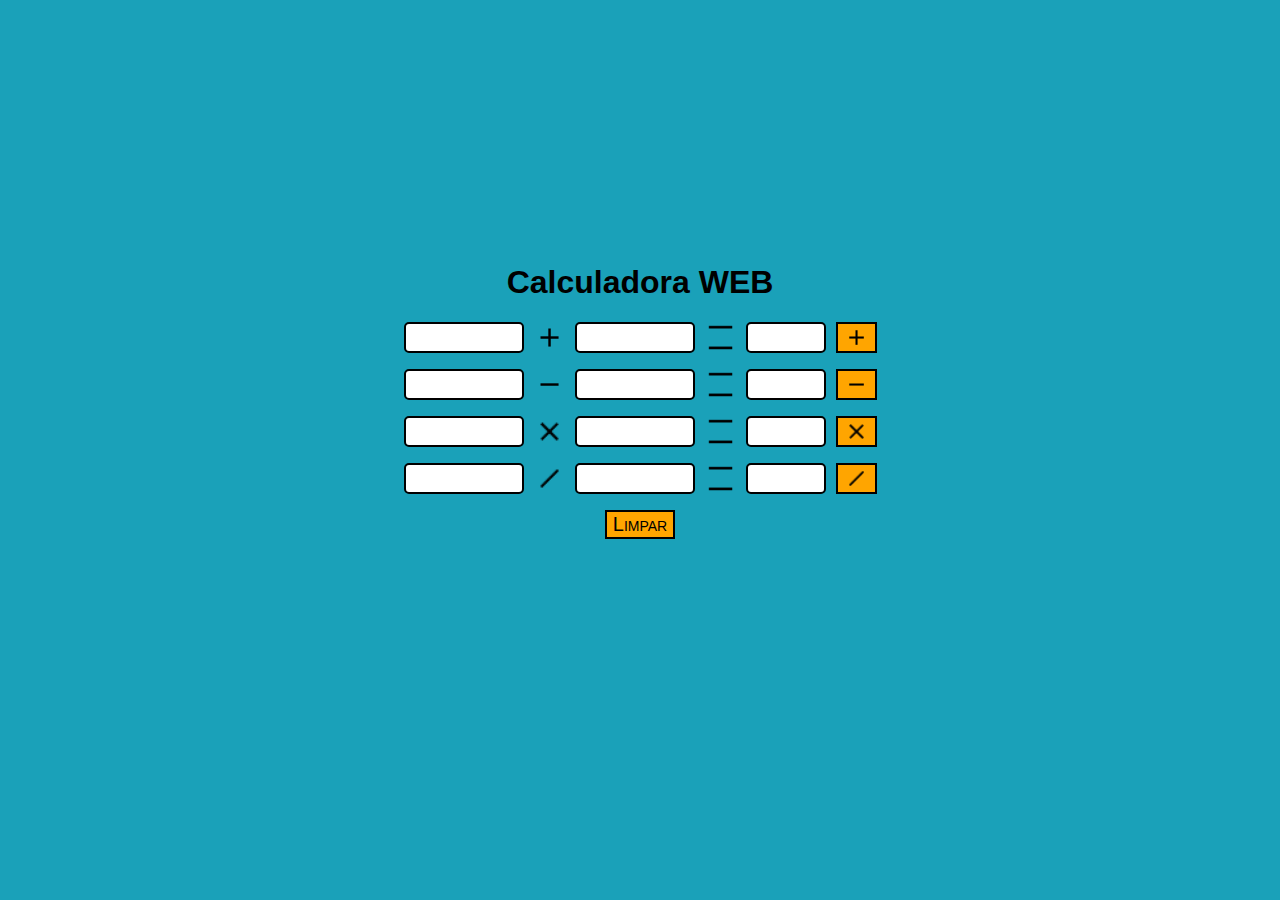
<file: CalculadoraWEB/index.html>
<html>
    <head>
		<link rel="stylesheet" href="estilo/index.css">
        <script defer src="js/index.js"></script>
    </head>
    <body>
		<div class="container">
			<h1>Calculadora WEB</h1>
			<form>
				<input type="number" step="any" id="valor1" class="valor" />
				<img src="imagens/somar.png">
				<input type="number" step="any" id="valor2" class="valor" />
				<img src="imagens/igual.png">
				<input type="text" id="resultado1_2" readonly>
				<button type="button" onclick="somar()"><img src="imagens/somar.png"></button>
			</form>
			
			<form>
				<input type="number" step="any" id="valor3" class="valor" />
				<img src="imagens/subtr.png">
				<input type="number" step="any" id="valor4" class="valor" />
				<img src="imagens/igual.png">
				<input type="text" id="resultado3_4" readonly>
				<button type="button" onclick="subtr()"><img src="imagens/subtr.png"></button>
			</form>
			
			<form>
				<input type="number" step="any" id="valor5" class="valor" />
				<img src="imagens/multi.png">
				<input type="number" step="any" id="valor6" class="valor" />
				<img src="imagens/igual.png">
				<input type="text" id="resultado5_6" readonly>
				<button type="button" onclick="multi()"><img src="imagens/multi.png"></button>
			</form>
			
			<form>
				<input type="number" step="any" id="valor7" class="valor" />
				<img src="imagens/divid.png">
				<input type="number" step="any" id="valor8" class="valor" />
				<img src="imagens/igual.png">
				<input type="text" id="resultado7_8" readonly>
				<button type="button" onclick="divid()"><img src="imagens/divid.png"></button>
			</form>
			<button type="button" id="limpador" onclick="limpar()">Limpar</button>
		</div>
    </body>
</html>
</file>
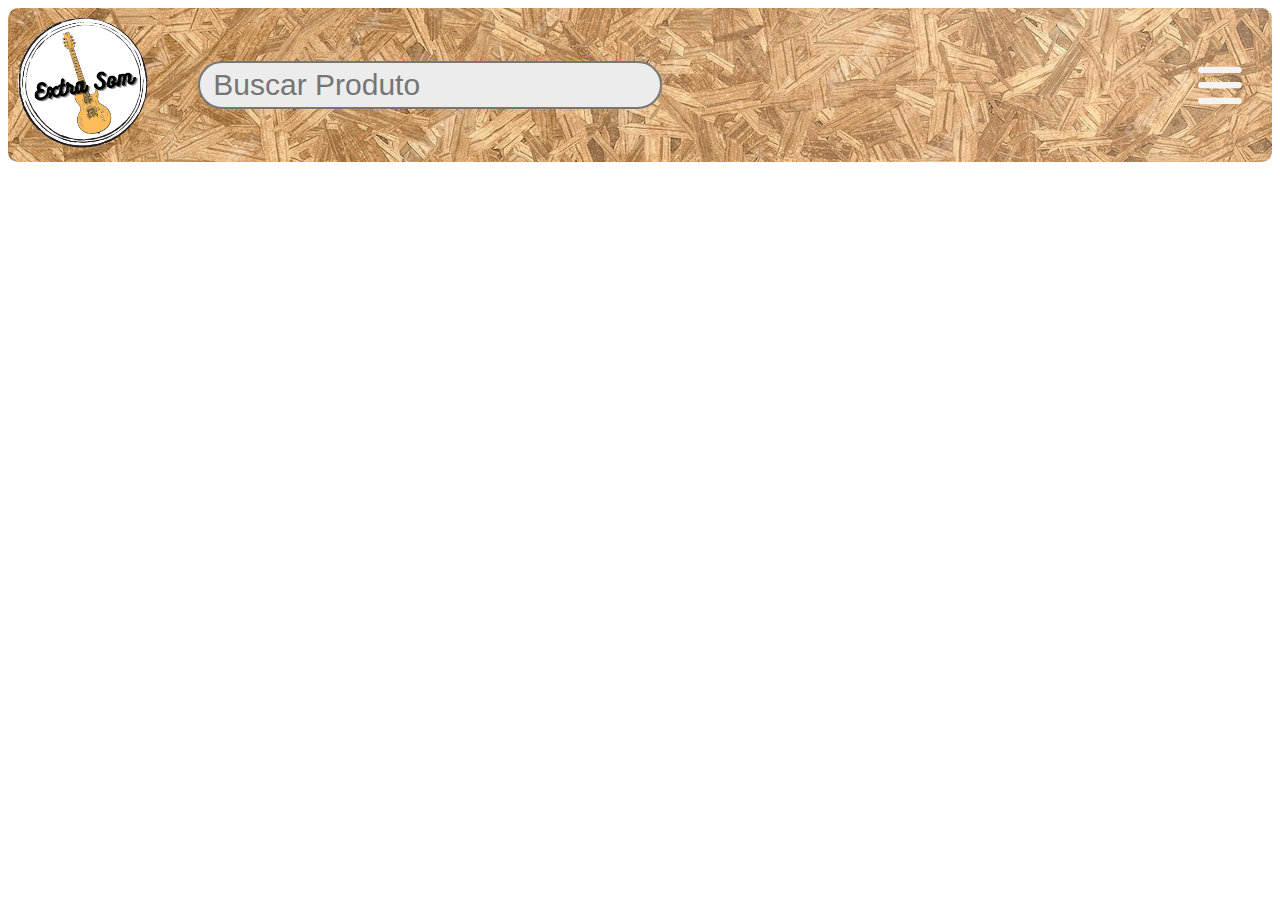
<file: Projeto_Semestral/index.html>
<!-- PÁGINA PRINCIPAL -->
<!DOCTYPE html>
<html lang="pt-BR">
    <head>
        <meta charset="UTF-8" />
        <meta name="viewport" content="width=device-width, initial-scale=1.0" />
        <link rel="stylesheet" href="style/estilo_index.css" />
        <link rel="stylesheet" href="style/fontawesome-free-web/css/all.css" />
        <script defer src="js/funcoes_index.js"></script>
        <link rel="icon" type="image/x-icon" href="image/header/Favicon.ico" />
        <title>Extra Som - Intrumentos de Qualidade</title>
    </head>
    <body>
        <header>
            <div class="logo-busca">
                <div class="logo">
                    <a href="index.html"><img src="image/header/logo_loja.webp" class="img-logo"></a>
                </div> <!-- /logo -->
                <form id="busca">
                    <input type="text" id="txt-busca" placeholder=" Buscar Produto"/>
                </form> <!-- /busca -->
            </div> <!-- /logo-busca -->
            <div class="menu">
                <div class="menu-icon" title="Menu">
                    <i class="fa-solid fa-bars" onclick="drop_menu()"></i>
                </div> <!-- /menu-icon -->
                <div id="menu-dropdown" class="dropdown-conteudo">
                    <a href="shop/carrinho.html" title="Carrinho"><i class="fa-solid fa-cart-shopping"></i> Carrinho</a>
                    <a href="admin/pagina_admin.html" title="Conta"><i class="fa-solid fa-circle-user"></i> Conta</a>
                </div> <!-- /menu-dropdown -->
            </div> <!-- /menu -->
        </header>
        <main id="produtos">
            <!-- CARDS --> 
            <!-- Referência dos produtos na loja (https://www.madeinbrazil.com.br) -->
        </main> <!-- /produtos -->
    </body>
</html>
</file>
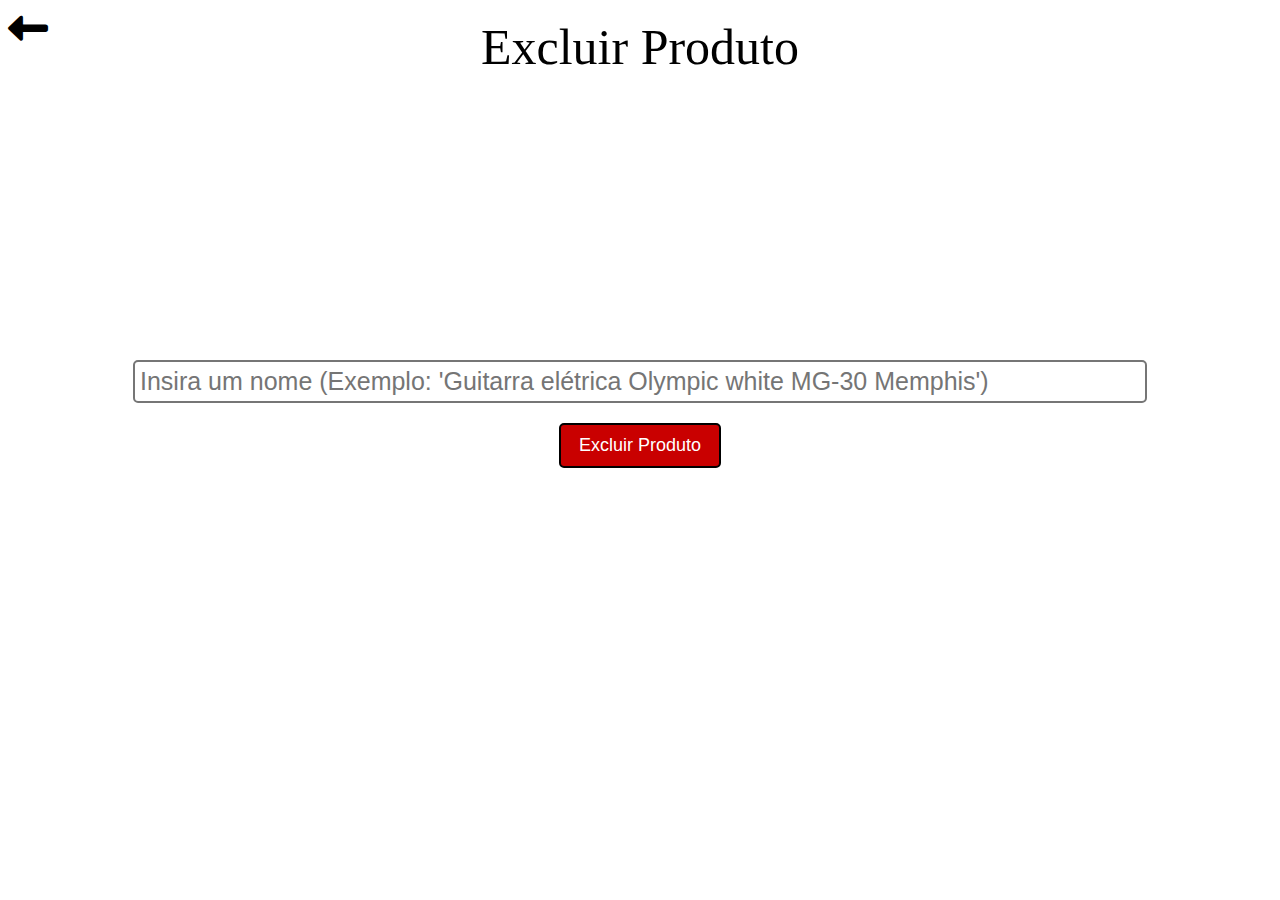
<file: Projeto_Semestral/admin/excluir_produto.html>
<!-- EXCLUIR PRODUTO -->
<!DOCTYPE html>
<html>
    <head>
        <meta charset="UTF-8" />
        <meta name="viewport" content="width=device-width, initial-scale=1.0" />
        <link rel="stylesheet" href="../style/estilo_excluir_produto.css" />
        <link rel="stylesheet" href="../style/fontawesome-free-web/css/all.css" />
        <script defer src="../js/funcoes_admin.js"></script>
        <link rel="icon" type="image/x-icon" href="../image/header/Favicon.ico" />
        <title>Excluir Produto</title>
    </head>
    <body>
        <header>
            <div class="voltar">
                <a href="pagina_admin.html"><i class="fa-solid fa-left-long" title="Voltar"></i></a>
            </div> <!-- /voltar -->
            <div class="titulo">Excluir Produto</div>
            <div class="h_espaco3"></div>
        </header>
        <main>
            <form id="form-excluir">
                <input type="text" id="txt-excluir" name="txt-excluir" placeholder="Insira um nome (Exemplo: 'Guitarra elétrica Olympic white MG-30 Memphis')" />
                <button type="button" onclick="excluir_prod()" title="Excluir Produto">Excluir Produto</button>
            </form> <!-- /form-excluir -->
        </main>
    </body>
</html>
</file>
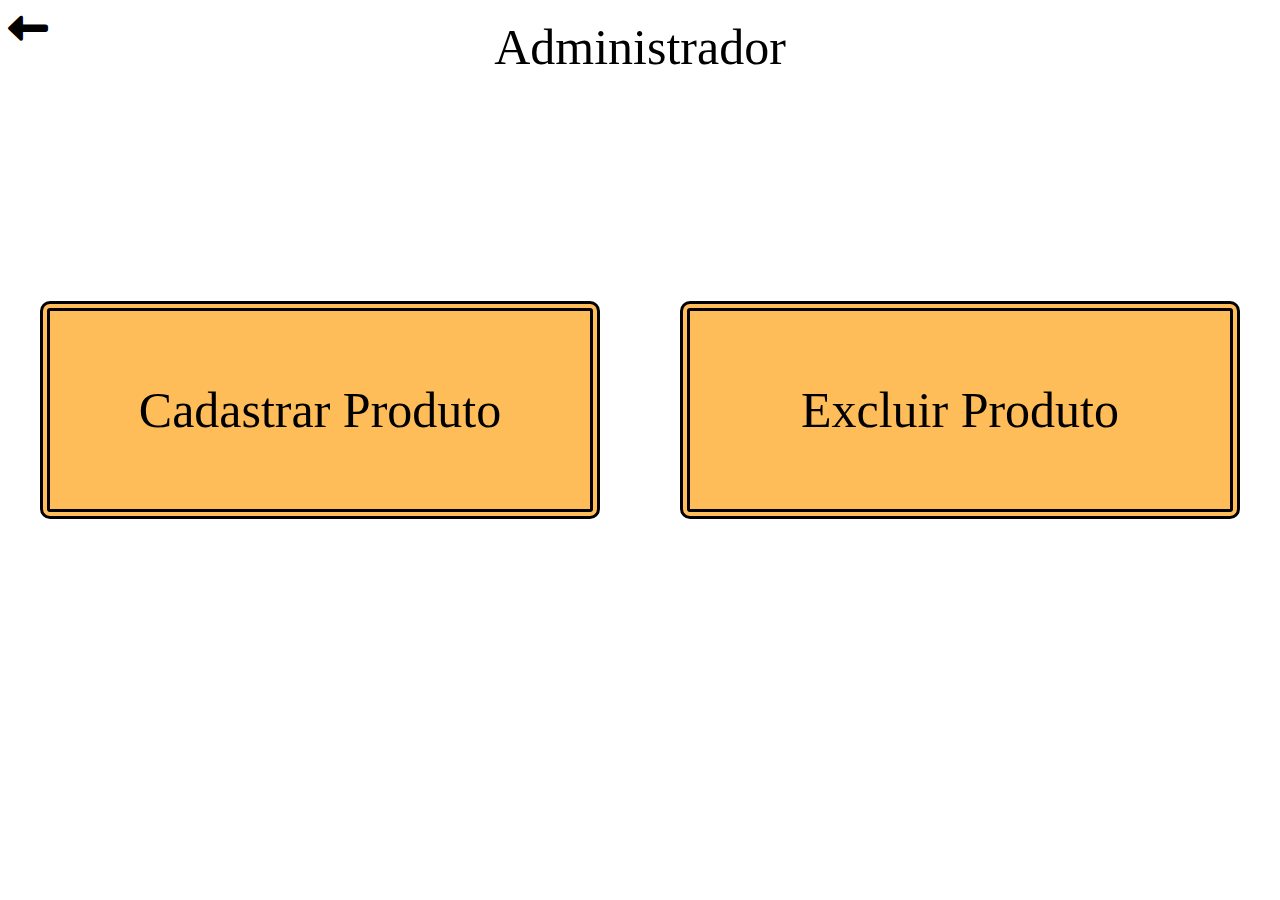
<file: Projeto_Semestral/admin/pagina_admin.html>
<!DOCTYPE html>
<html lang="pt-BR">
    <head>
        <meta charset="UTF-8" />
        <meta name="viewport" content="width=device-width, initial-scale=1.0" />
        <link rel="stylesheet" href="../style/estilo_pg_admin.css" />
        <link rel="stylesheet" href="../style/fontawesome-free-web/css/all.css" />
        <link rel="icon" type="image/x-icon" href="../image/header/Favicon.ico" />
        <title>Página do Administrador</title>
    </head>
    <body>
        <header>
            <div class="voltar">
                <a href="../index.html"><i class="fa-solid fa-left-long" title="Voltar"></i></a>
            </div> <!-- /voltar -->
            <div class="titulo">Administrador</div>
            <div class="h_espaco3"></div>
        </header>
        <main>
            <a href="cadastrar_produto.html" title="Cadastrar Produto"><div class="div_cadastrar">
                Cadastrar Produto
            </div></a> <!-- div_cadastrar -->
            <a href="excluir_produto.html" title="Excluir Produto"><div class="div_excluir">
                Excluir Produto
            </div></a> <!-- div_excluir -->
        </main>
    </body>
</html>
</file>
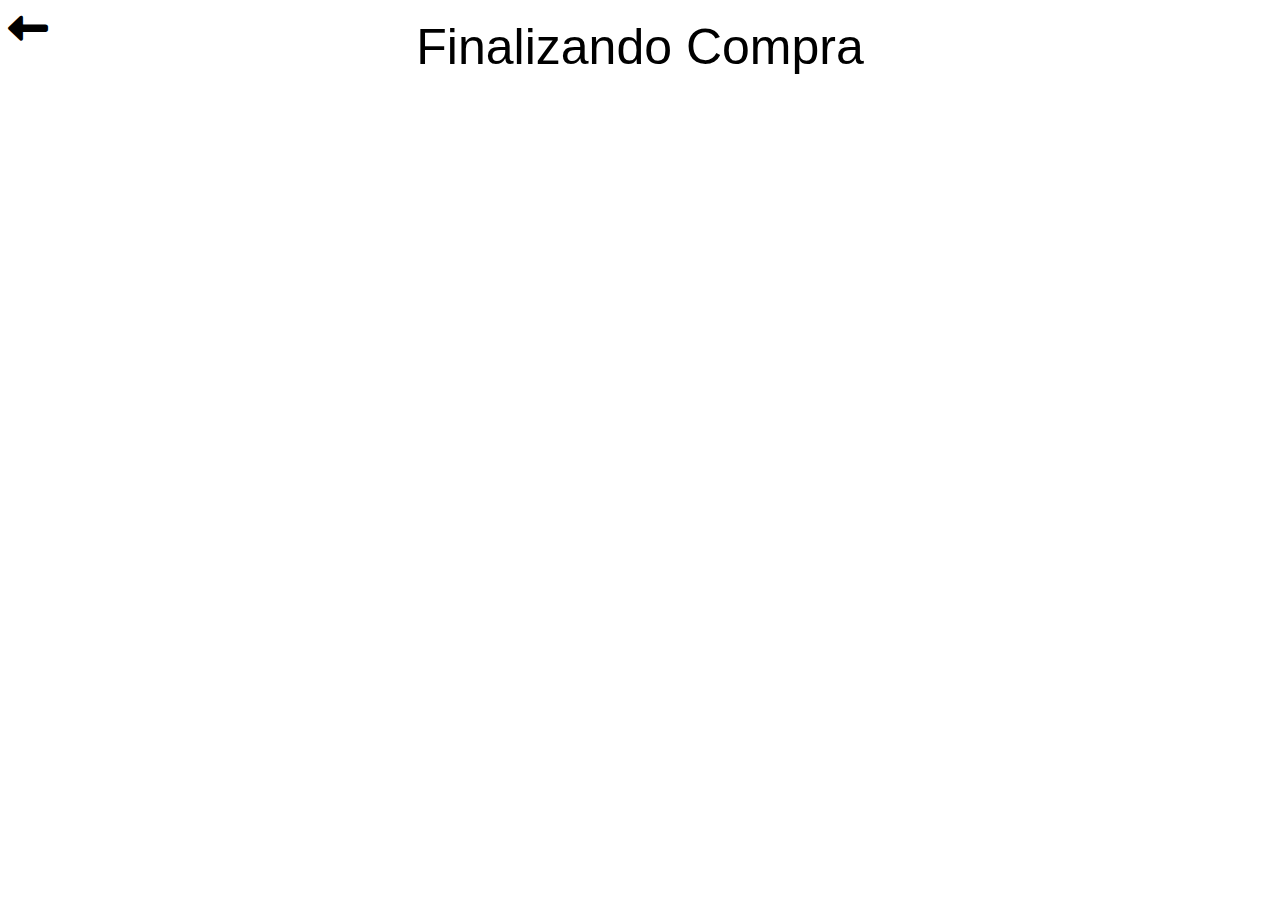
<file: Projeto_Semestral/shop/finalizar_compra.html>
<!-- FINALIZAR COMPRA -->
<html lang="pt-BR">
    <head>
        <meta charset="UTF-8" />
        <meta name="viewport" content="width=device-width, initial-scale=1.0" />
        <link rel="stylesheet" href="../style/estilo_finalizar_compra.css" />
        <link rel="stylesheet" href="../style/fontawesome-free-web/css/all.css" />
        <script defer src="../js/funcoes_finalizar.js"></script>
        <link rel="icon" type="image/x-icon" href="../image/header/Favicon.ico" />
        <title>Finalizar</title>
    </head>
    <body>
        <header>
            <div class="voltar">
                <i class="fa-solid fa-left-long" title="Voltar" onclick="cancelar_operacao()"></i>
            </div> <!-- /voltar -->
            <div class="titulo">Finalizando Compra</div>
            <div class="h-espaco3"></div>
        </header>
        <main id="caixa">
            <!-- COMPRAS -->
        </main> <!-- /caixa -->
    </body>
</html>
</file>
<file: CalculadoraWEB/estilo/index.css>
body {
	background-color: rgb(26, 161, 185);
}

.container {
	display: flex;
	flex-direction: column;
	justify-content: center;
	align-items: center;
	height: 85vh;
	font-family:Impact, Haettenschweiler, 'Arial Narrow Bold', sans-serif;
}

form {
	display: flex;
	flex-direction: row;
	gap: 10px;
}

form > input {
	width: 80px;
	border-style: solid;
	border-radius: 5px;
	border-color: black;
	text-align: center;
	font-size: large;
}

.valor {
	width: 120px;
}

form > button > img {
	width: 25px;
    height: auto;
}

#limpador {
	font-variant: small-caps;
	font-size: 20px;
}

button {
	background-color: orange;
	border-style: solid;
	cursor: pointer;
}
</file>
<file: Projeto_Semestral/style/estilo_index.css>
@import url("fonte.css"); /* Impotando fonte padrão */

body {
    display: flex;
    flex-direction: column;
}

/* ------------------------ Header ------------------------- */

header {
    display: flex;
    flex-direction: row;
    padding: 10px 30px 10px 10px;
    background-image: url(../image/header/fundo_header.webp);
    border-radius: 10px;
}

.logo-busca {
    display: flex;
    flex-direction: row;
    gap: 50px;
    flex-grow: 1;
}

.img-logo {
    cursor: pointer;
    width: 130px;
}

#busca {
    display: flex;
    flex-direction: column;
    justify-content: center;
    flex-grow: 1;
}

#txt-busca {
    width: 15em;
    font-size: 30px;
    border-radius: 30px;
    border-style: solid;
    border-width: 2px;
    padding: 5px;
    background-color: rgb(236, 236, 236);
}

.menu {
    display: flex;
    flex-direction: column;
    justify-content: center;
}

.fa-bars {
    cursor: pointer;
    font-size: 50px;
    color: rgb(244, 244, 244)
}

.dropdown-conteudo {
    display: none;
    position: absolute;
    top: 4em;
    right: 17px;
    padding: 20px;
    gap: 10px;
    font-size: 30px;
    border-radius: 5px;
    background-color: rgba(0, 0, 0, 0.61);
    z-index: 1;
}

.dropdown-conteudo a {
    text-decoration: none;
    color: #fd9d0c;
}

.show {display: flex; flex-direction: column;}

/* ------------------------------------------------------ */

/* ------------------------ Main ------------------------ */

#produtos {
    display: flex;
    flex-direction: row;
    justify-content: center;
    gap: 20px;
    padding: 30px;
    flex-wrap: wrap;
}

/* ------------------------------------------------------ */

/* ------------------------ Cards ------------------------ */

.card {
    display: flex;
    flex-direction: column;
    border-style: solid;
    border-color: #cacaca;
    width: 250px;
    border-width: 2px;
    border-radius: 5px;
    text-align: center;
    padding: 10px;
    gap: 5px;
    transition: border-color, box-shadow 0.5s;
}

.card:hover {
    border-color: #fd9d0c;
    box-shadow: 5px 10px 14px #888888;
}

.card-imagem img {
    width: 100%;
    margin-bottom: 20px;
}

.card-titulo {
    text-align: initial;
    overflow-wrap: break-word;
    width: 250px;
    height: 3em;
}

.card-preco {
    margin-top: 10px;
}

.card-carrinho-add {
    cursor: pointer;
    margin-top: 15px;
    font-size: medium;
    padding: 10px;
    background-color: #cacaca;
    border-radius: 5px;
    transition: background-color 0.5s;
}

.card-carrinho-add:hover{
    background-color: #fd9d0c;   
}

.confirmacao {
    background-color: green !important;
  }

/* ------------------------------------------------------ */

/* ------------------------ Resposividade ------------------------ */

@media only screen and (max-width: 768px) {
    header {
        padding: 5px 15px 5px 5px;
    }
    .logo-busca {
        gap: 15px;
    }
    .img-logo {
        width: 80px;
    }
    #txt-busca {
        width: 90%;
        font-size: 20px;
    }
    .fa-bars {
        font-size: 40px;
    }
}

@media only screen and (max-width: 393px) {
    .logo{
        display: none;
    }

    #txt-busca {
        font-size: 15px;
    }

    .fa-bars {
        font-size: 30px;
    }
    
}

@media only screen and (max-width: 310px) {
    .card {
        width: 230px;
        text-align: center;
    }

    .card-titulo {
        width: 230px;
        overflow-wrap: break-word;
        height: 3em;
    }
}
</file>
<file: Projeto_Semestral/style/estilo_excluir_produto.css>
/* ------------------------ Header ------------------------ */

header {
    display: flex;
    flex-direction: row;
}

.voltar {
    flex-grow: 1;
    width: 0;
}

.fa-left-long {
    font-size: 40px;
    color: black;
}

.titulo {
    padding-top: 10px;
    flex-grow: 1;
    font-size: 50px;
    text-align: center;
}

.h_espaco3 {
    flex-grow: 1;
}

/* ------------------------------------------------------ */

/* ------------------------ Main ------------------------ */

#form-excluir {
    display: flex;
    flex-direction: column;
    gap: 20px;
    justify-content: center;
    align-items: center;
    height: 75vh;
}

#txt-excluir {
    width: 40em;
    font-size: 25px;
    border-radius: 5px;
    border-style: solid;
    padding: 5px;
}

#form-excluir button {
    cursor: pointer;
    padding: 10px;
    width: 9em;
    font-size: large;
    background-color: rgb(201, 0, 0);
    border-style: solid;
    border-radius: 5px;
    color: #fff;
}

#form-excluir button:hover  {
    background-color: rgb(155, 0, 0);
}

/* ------------------------------------------------------ */

/* ------------------------ Resposividade ------------------------ */

@media only screen and (max-width: 1080px) {
    #txt-excluir {
        width: 90%;
    }
}

@media only screen and (max-width: 550px) {
    .titulo {
        font-size: 30px;
    }
    
    .fa-left-long {
        font-size: 30px;
    }

    #txt-excluir {
        font-size: 20px;
    }
}

@media only screen and (max-width: 330px) {
    .titulo {
        font-size: 25px;
    }

    #txt-excluir {
        font-size: 15px;
    }

    #form-excluir button {
        padding: 7px;
        font-size: 15px;
    }
}
</file>
<file: Projeto_Semestral/style/estilo_pg_admin.css>
body {
    display: flex;
    flex-direction: column;
}

/* ------------------------ Header ------------------------ */

header {
    display: flex;
    flex-direction: row;
}

.voltar {
    flex-grow: 1;
    width: 0;
}

.fa-left-long {
    font-size: 40px;
    color: black;
}

.titulo {
    padding-top: 10px;
    flex-grow: 1;
    font-size: 50px;
    text-align: center;
}

.h_espaco3 {
    flex-grow: 1;
}

/* ------------------------------------------------------ */

/* ------------------------ Main ------------------------ */

main {
    display: flex;
    flex-direction: row;
    gap: 15em;
    justify-content: center;
    align-items: center;
    margin-top: 25vh;
}

main a {
    cursor: pointer;
    font-size: 50px;
    background-color: #FFBD59;
    padding: 70px;
    width: 8em;
    text-align: center;
    border-style: double;
    border-width: 10px;
    border-radius: 10px;
    text-decoration: none;
    color: black;
    transition: box-shadow 0.5s;
}

main a:hover {
    background-color: #fca31f;
    box-shadow: 10px 10px 10px #888888;
}

/* ------------------------------------------------------ */

/* ------------------------ Resposividade ------------------------ */

@media only screen and (max-width: 1300px) {
    main {
        gap: 5em;
    }
}

@media only screen and (max-width: 1140px) {
    main a {
        font-size: 40px;
        padding: 50px;
    }
}

@media only screen and (max-width: 915px) {
    main {
        flex-direction: column;
        margin-top: 15vh;
    }
    
    main a {
        font-size: 50px;
        padding: 70px;
    }
}

@media only screen and (max-width: 650px) {
    main a {
        width: 5em;
    }
}

@media only screen and (max-width: 455px) {
    .fa-left-long {
        font-size: 30px;
    }
    
    .titulo {
        font-size: 30px;
    }
    
    main a {
        width: 3em;
        font-size: 20px;
        padding: 50px;
    }
}
</file>
<file: Projeto_Semestral/style/estilo_finalizar_compra.css>
@import url("fonte.css"); /* Impotando fonte padrão */

/* ------------------------ Header ------------------------ */

header {
    display: flex;
    flex-direction: row;
}

.voltar {
    flex-grow: 1;
    width: 0;
}

.fa-left-long {
    cursor: pointer;
    font-size: 40px;
    color: black;
}

.titulo {
    padding-top: 10px;
    flex-grow: 1;
    font-size: 50px;
    text-align: center;
}

.h-espaco3 {
    flex-grow: 1;
}

/* ------------------------------------------------------ */

/* ------------------------ Main ------------------------ */

main {
    display: flex;
    flex-direction: column;
    align-items: center;
    margin-top: 50px;
}

.caixa-compra {
    display: flex;
    flex-direction: column;
    border-style: solid;
    border-color: #e0e0e0;
    background-color: #cacaca;
    border-radius: 5px;
    padding: 10px;
    font-size: 20px;
    gap: 10px;
}

.finalizar {
    display: flex;
    flex-direction: column;
    align-items: center;
    gap: 10px;
}

.valor-total {
    display: flex;
    flex-direction: column;
    align-items: center;
}

.opcoes-pagamento {
    display: flex;
    flex-direction: column;
    align-items: center;
}

.hidden {
    display: none;
    flex-direction: column;
    text-align: center;
}

.botao-finalizar {
    cursor: pointer;
    text-align: center;
    border-style: double;
    border-radius: 5px;
    padding: 5px;
    margin-top: 15px;
}

.produto {
    display: flex;
    flex-direction: row;
    border-style: solid;
    border-width: 2px;
    border-color: #e0e0e0;
    background-color: #fff;
    padding: 5px;
    gap: 10px;
}

.produto img {
    width: 100px;
}

.info {
    display: flex;
    flex-direction: column;
    justify-content: center;
    gap: 5px;
}

/* ------------------------------------------------------ */

/* ------------------------ Resposividade ------------------------ */

@media only screen and (max-width: 850px) {
    #formulario-pix img {
        width: 100%;
    }
}

@media only screen and (max-width: 630px) {
    .titulo {
        font-size: 30px;
        width: 120px;
    }
}

@media only screen and (max-width: 460px) {
    .fa-left-long {
        font-size: 30px;
    }
}

@media only screen and (max-width: 431px) {
    .caixa-compra {
        font-size: 15px;
    }
    
    .produto {
        flex-direction: column;
        align-items: center;
        text-align: center;
    }
}
</file>
